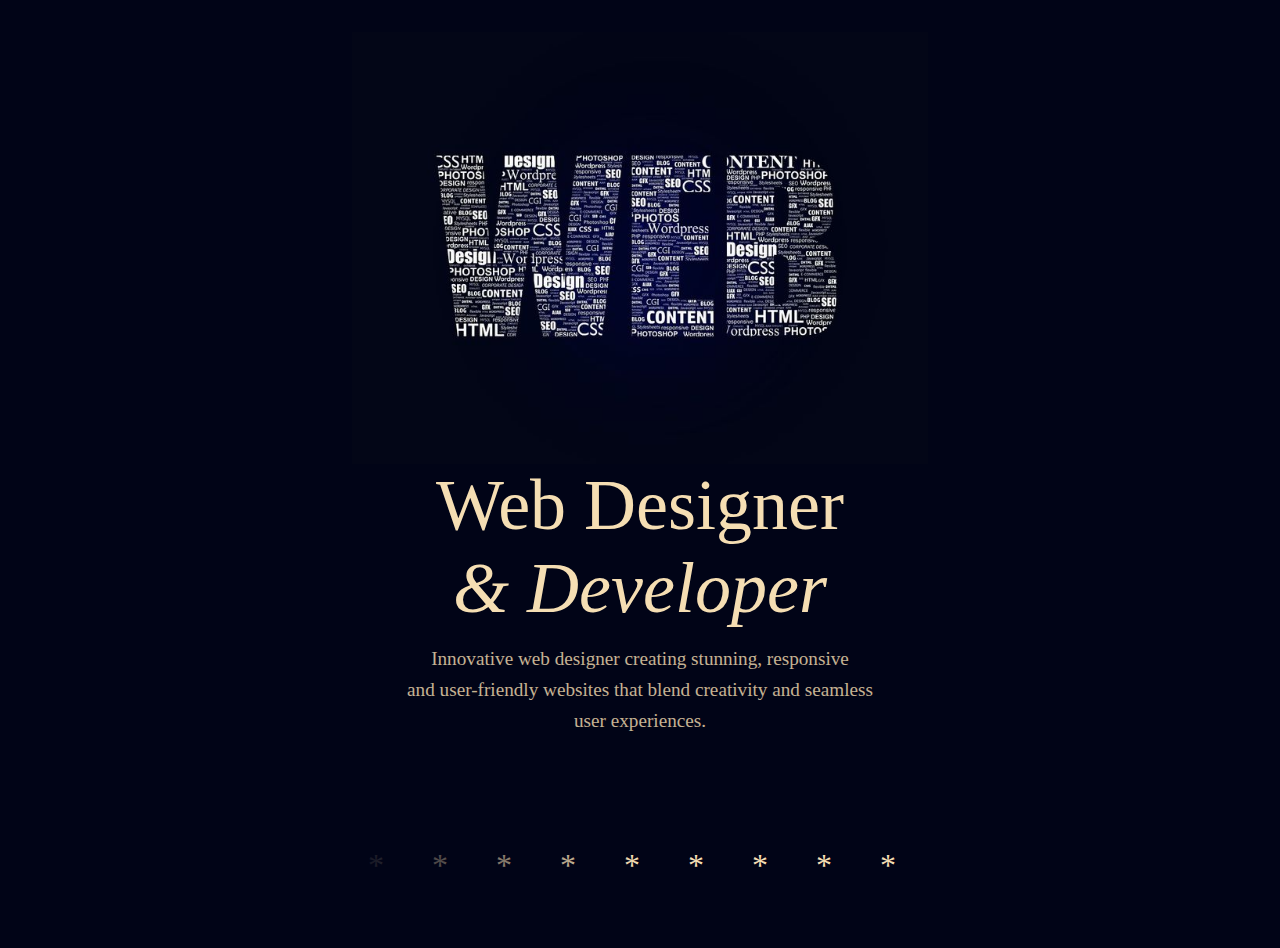
<file: index.html>
<!DOCTYPE html>
<html lang="en">
<head>
    <meta charset="UTF-8">
    <meta name="viewport" content="width=device-width, initial-scale=1.0">
    <title>Document</title>
    <link rel="stylesheet" href="index.css">
</head>
<body>
    
    <main>
        <section class="v1">
            <img src="image.png" alt="">
            <h1>Web Designer
                <br><i> & Developer</i>
            </h1>
            <p>Innovative web designer creating stunning, responsive <br> and user-friendly websites that blend creativity and seamless <br> user experiences.</p>
        </section>
        <section class="v2">
            <div class="marque">
                <div class="text">
                    <p>*</p>
                    <p>*</p>
                    <p>*</p>
                    <p>*</p>
                    <p>*</p>
                    <p>*</p>
                </div>
                <div class="text">
                    <p>*</p>
                    <p>*</p>
                    <p>*</p>
                    <p>*</p>
                    <p>*</p>
                    <p>*</p>
                </div>
            </div>
        </section>
    </main>

</body>
</html>
</file>
<file: index.css>
*{
    margin: 0;
    padding: 0;
    box-sizing: border-box;
}

html,body{
    height: 100%;
    width: 100%;
    background-color: #010417;
    color: wheat;
    
}

main{
    width: 100%;
}

.v1{
    width: 100%;
    display: flex;
    flex-direction: column;
    align-items: center;
    padding: 2rem 4rem;
}
    .v1 img{
        width: 80%;
        object-fit: cover;
    }

    .v1 h1{
        font-size: 3rem;
        text-align: center;
        font-weight: 100;
    }

    .v1 p{
        text-align: center;
        font-weight: 100;
        font-size: 1.5rem;
        line-height: 1.6;
        margin: 0.9rem 0;
        opacity: 0.8;
    }
        .v1 p br{
            display: none;
        }






.v2{
    width: 100%;
    padding: 4rem 3rem;
    display: flex;
    justify-content: center;
}
    .marque{
        display: flex;
        width: 100%;
        overflow: hidden;
        position: relative;
    }

        .marque::after {
            content: "";
            height: 100%;
            width: 50%;
            position: absolute;
            top: 0;
            left: 0;
            background-image: linear-gradient(to right, #010417 ,transparent);
        }
        .text{
            display: flex;
            gap: 3rem;
            padding: 0 1.5rem;
            white-space: nowrap;
            animation: mr 10s linear infinite both ;
        }
            .text p{
                font-size: 2rem;
                font-weight: 300;
                
            }
        

@keyframes mr{
    0% {
        transform: translateX(0);
    }
    100% {
        transform: translateX(-100%);
    }
}

@media (min-width:1020px){

    html{
        font-size: clamp(16px ,1vw, 20px);
    }

    
        .v1 img{
            width: 50%;
        }
        .v1 h1{
            font-size: 4.5rem;
        }
        .v1 p{
            font-size: 1.2rem;
        }
            .v1 p br{
                display: block;
        }
        .marque{
            width: 50%;
        }
    }
</file>
